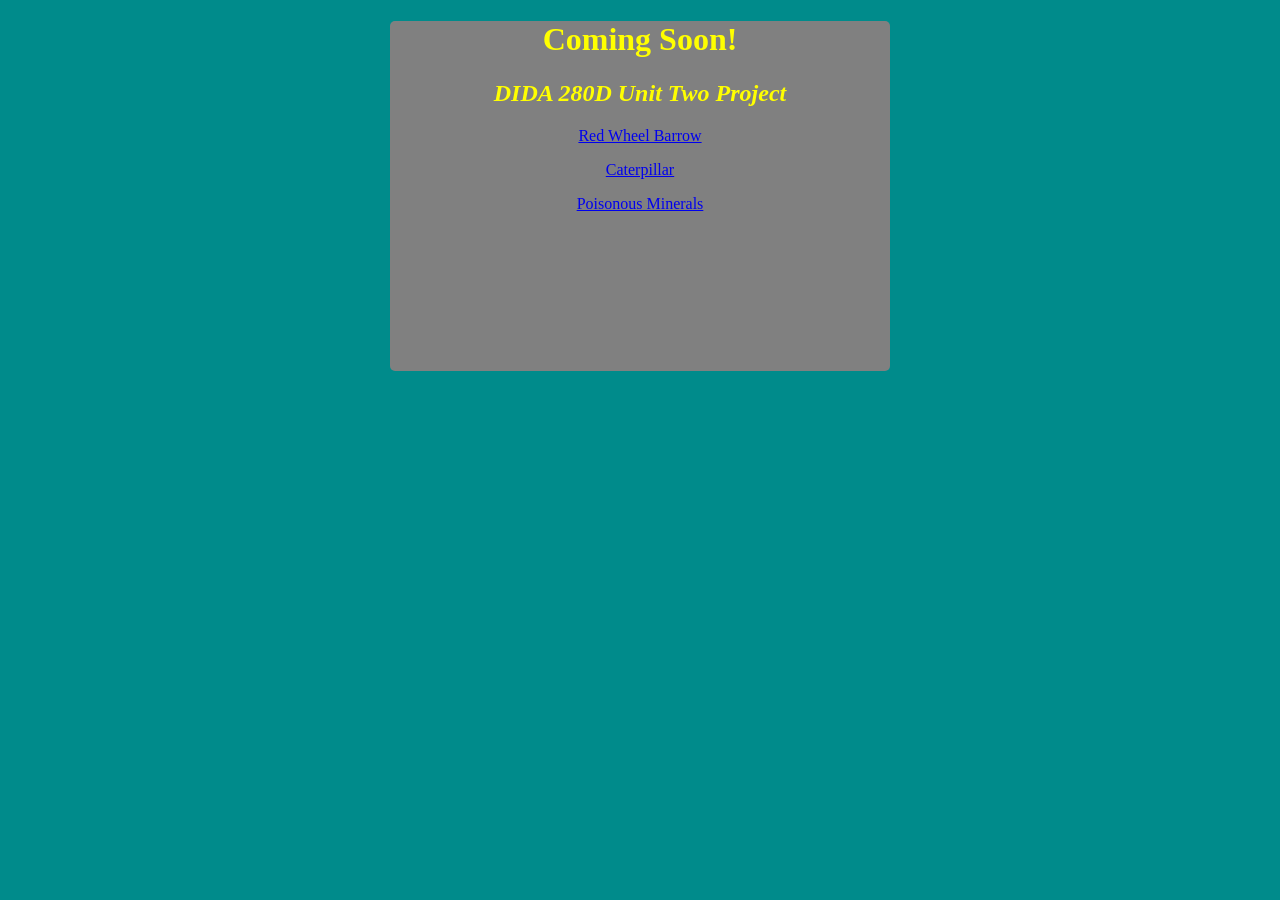
<file: docs/index.html>
<!DOCTYPE html>
<html lang="en" style="background-color: darkcyan;">
<head>
    <meta charset="UTF-8">
    <link rel="stylesheet" href="stylesheet.css">
</head>
<body>
    <div class="opaqueContainer">
    <h1 style="color: yellow;"><strong>Coming Soon!</strong></h1>
    <h2 style="color:yellow;"><i>DIDA 280D Unit Two Project</i></h2>
	<p><a href=https://l-cline.github.io/dig-pub-files/poemepub/OEBPS/page1.html>Red Wheel Barrow</a></p>
	<p><a href=https://l-cline.github.io/dig-pub-files/poemepub/OEBPS/cater.html>Caterpillar</a></p>
	<p><a href=https://l-cline.github.io/dig-pub-files/poemepub/OEBPS/mins.html>Poisonous Minerals</a></p>
</div>
</body>
</html>
</file>
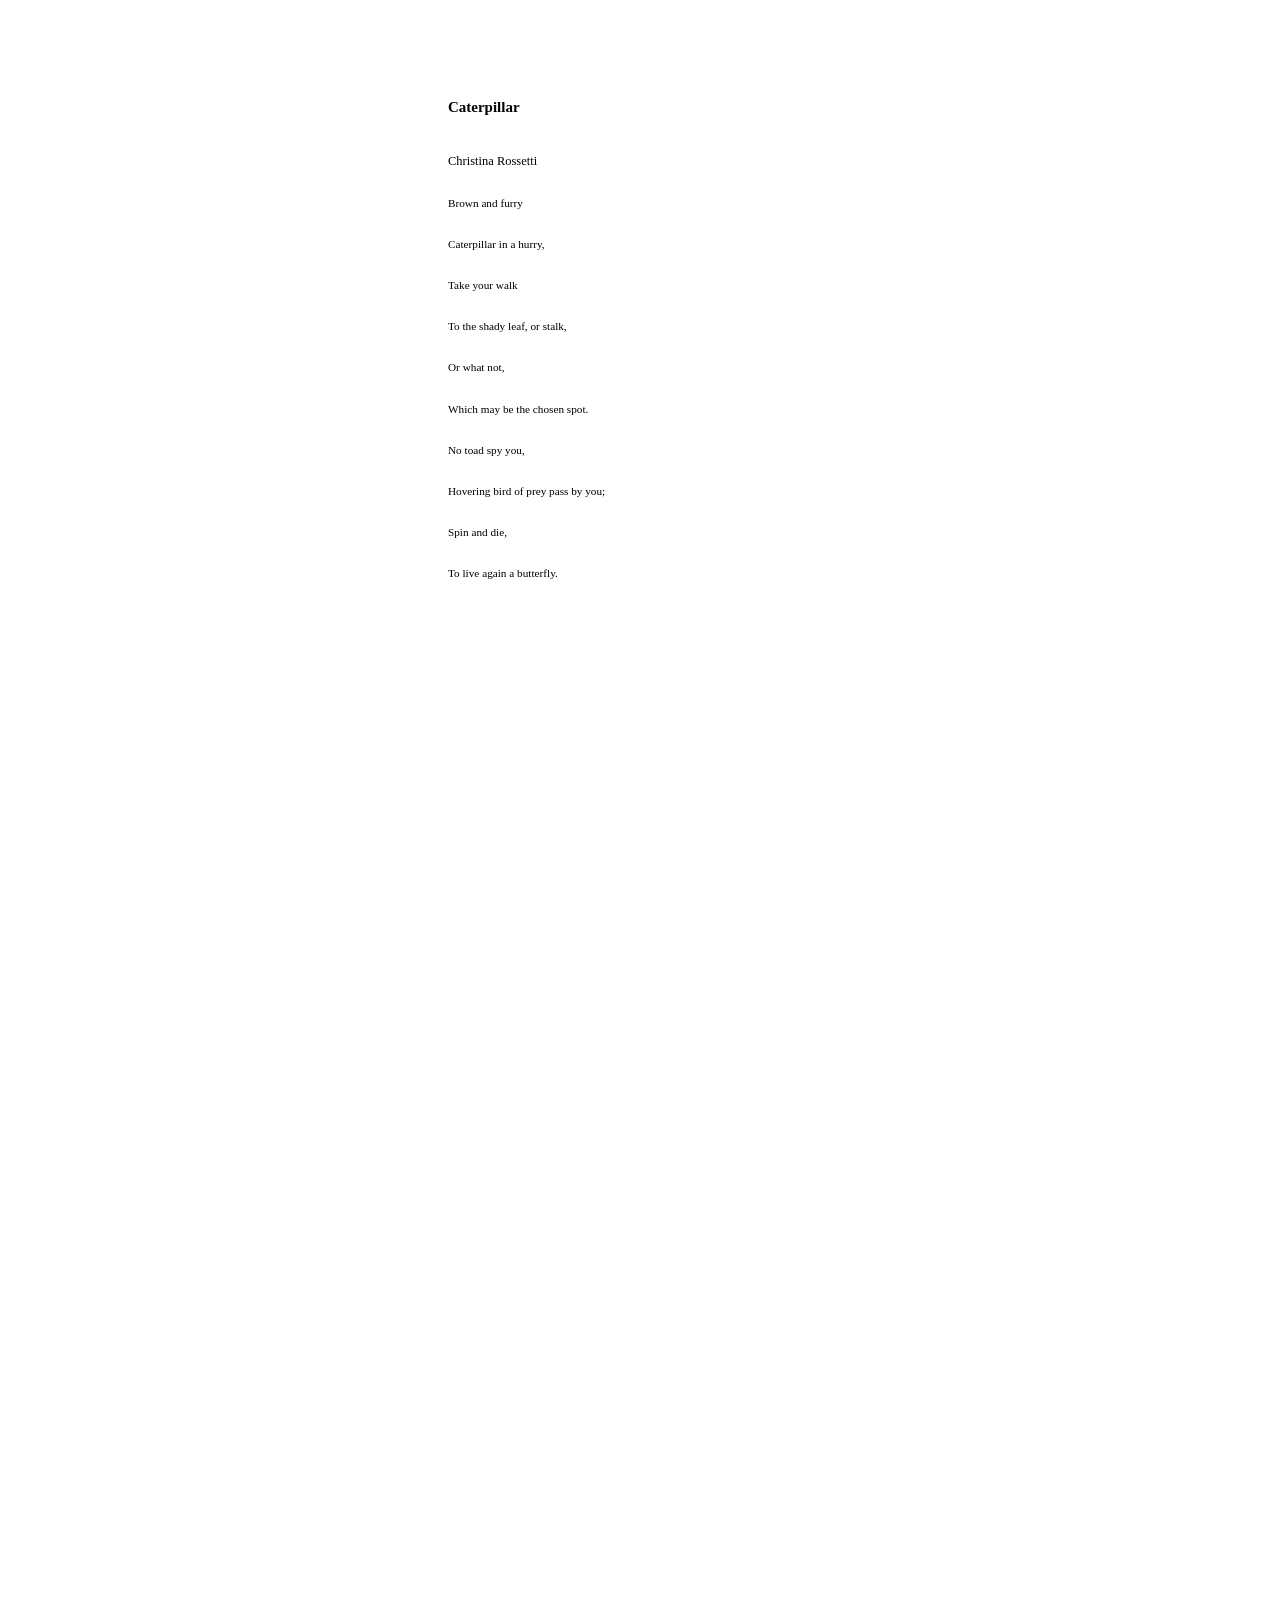
<file: poemepub/OEBPS/cater.html>
<!DOCTYPE html>
<html lang="en-US">
	<head>
		<meta charset="utf-8" />
		<title>page-1</title>
		<link href="css/styles.css" rel="stylesheet" type="text/css" />
		<link href="css/page1.css" rel="stylesheet" type="text/css" />
	</head>
	<body id="page-1">
		<div id="div1-1" class="text-frame" style="margin-left: auto; margin-right: auto; width: 30%;">
			<div id="div1-2">
				<h1 class="head_one style1">Caterpillar</p>
				<h1 class="head_one style2">Christina Rossetti</p>
				<p class="Body style3">Brown and furry</p>
				<p class="Body style3">Caterpillar in a hurry,</p>
				<p class="Body style3">Take your walk</p>
				<p class="Body style3">To the shady leaf, or stalk,</p>
				<p class="Body style3">Or what not,</p>
				<p class="Body style3">Which may be the chosen spot.</p>
				<p class="Body style3">No toad spy you,</p>
				<p class="Body style3">Hovering bird of prey pass by you;</p>
				<p class="Body style3">Spin and die,</p>
				<p class="Body style3">To live again a butterfly.</p>

			</div>
		</div>

	</body>
</html>
</file>
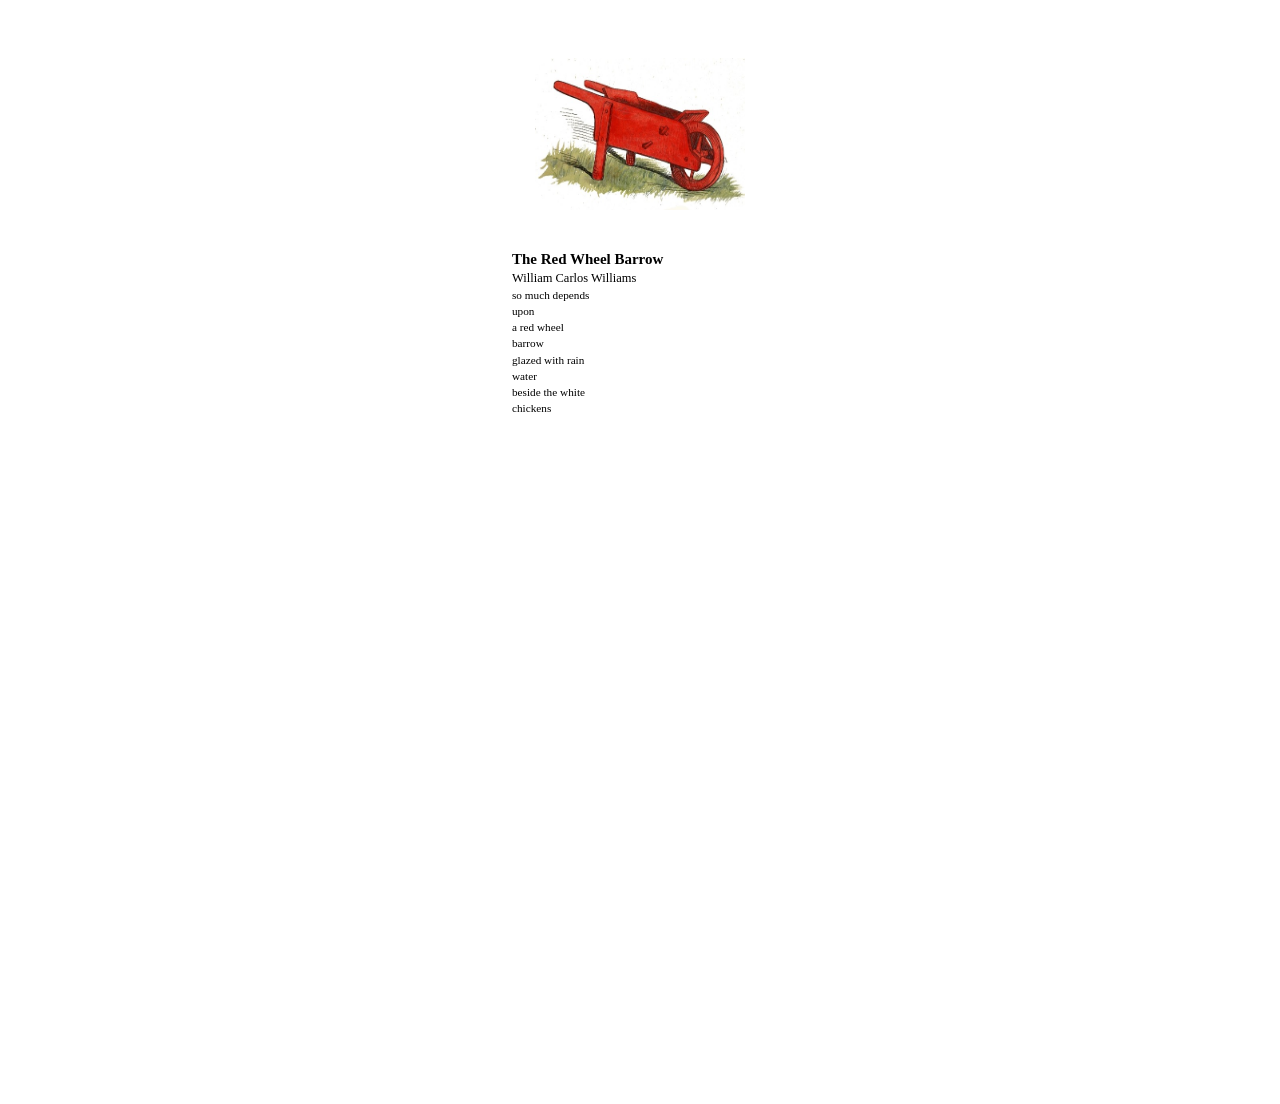
<file: poemepub/OEBPS/page1.html>
<!DOCTYPE html>
<html lang="en-US">
	<head>
		<meta charset="utf-8" />
		<meta name="viewport"/>
		<title>page-1</title>
		<link href="css/styles.css" rel="stylesheet" type="text/css" />
		<link href="css/page1.css" rel="stylesheet" type="text/css" />
	</head>
	<body >

		<div id="div1-3">
			<img class="fill" src="image/Red_Wheelbarrow_Drawing.jpg" style="margin-left: auto; margin-right: auto;"/>
		</div>
		<div id="div1-1" class="text-frame" style="margin-left: auto; margin-right: auto; width: 20%;">
			<div id="div1-2" >
				<h1 class="head_one style1">The Red Wheel Barrow</h1>
				<h1 class="head_one style2">William Carlos Williams</h1>
				<p class="Body style3">so much depends</p>
				<p class="Body style4">upon</p>
				<p class="Body style3">a red wheel</p>
				<p class="Body style4">barrow</p>
				<p class="Body style3">glazed with rain</p>
				<p class="Body style4">water</span></p>
				<p class="Body style3">beside the white</p>
				<p class="Body style4">chickens</p>
			</div>
		</div>
	</body>
</html>
</file>
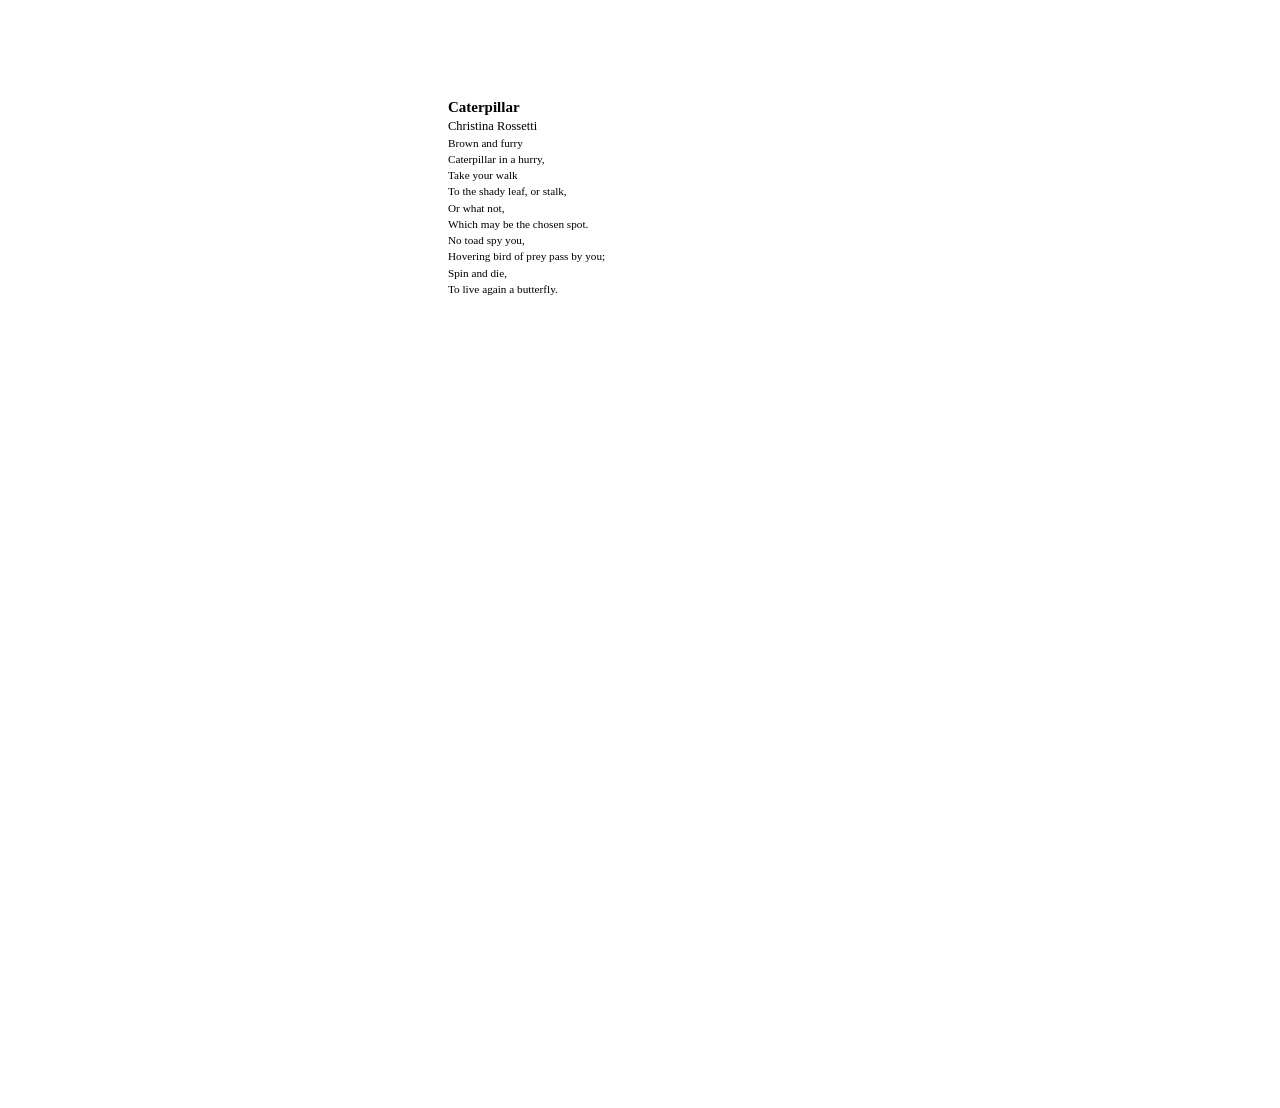
<file: docs/poemepub/OEBPS/cater.html>
<!DOCTYPE html>
<html lang="en-US">
	<head>
		<meta charset="utf-8" />
		<title>page-1</title>
		<link href="css/styles.css" rel="stylesheet" type="text/css" />
		<link href="css/page1.css" rel="stylesheet" type="text/css" />
	</head>
	<body id="page-1">
		<div id="div1-1" class="text-frame" style="margin-left: auto; margin-right: auto; width: 30%;">
			<div id="div1-2">
				<h1 class="head_one style1">Caterpillar</h1>
				<h1 class="head_one style2">Christina Rossetti</h1>
				<p class="Body style3">Brown and furry</p>
				<p class="Body style3">Caterpillar in a hurry,</p>
				<p class="Body style3">Take your walk</p>
				<p class="Body style3">To the shady leaf, or stalk,</p>
				<p class="Body style3">Or what not,</p>
				<p class="Body style3">Which may be the chosen spot.</p>
				<p class="Body style3">No toad spy you,</p>
				<p class="Body style3">Hovering bird of prey pass by you;</p>
				<p class="Body style3">Spin and die,</p>
				<p class="Body style3">To live again a butterfly.</p>

			</div>
		</div>

	</body>
</html>
</file>
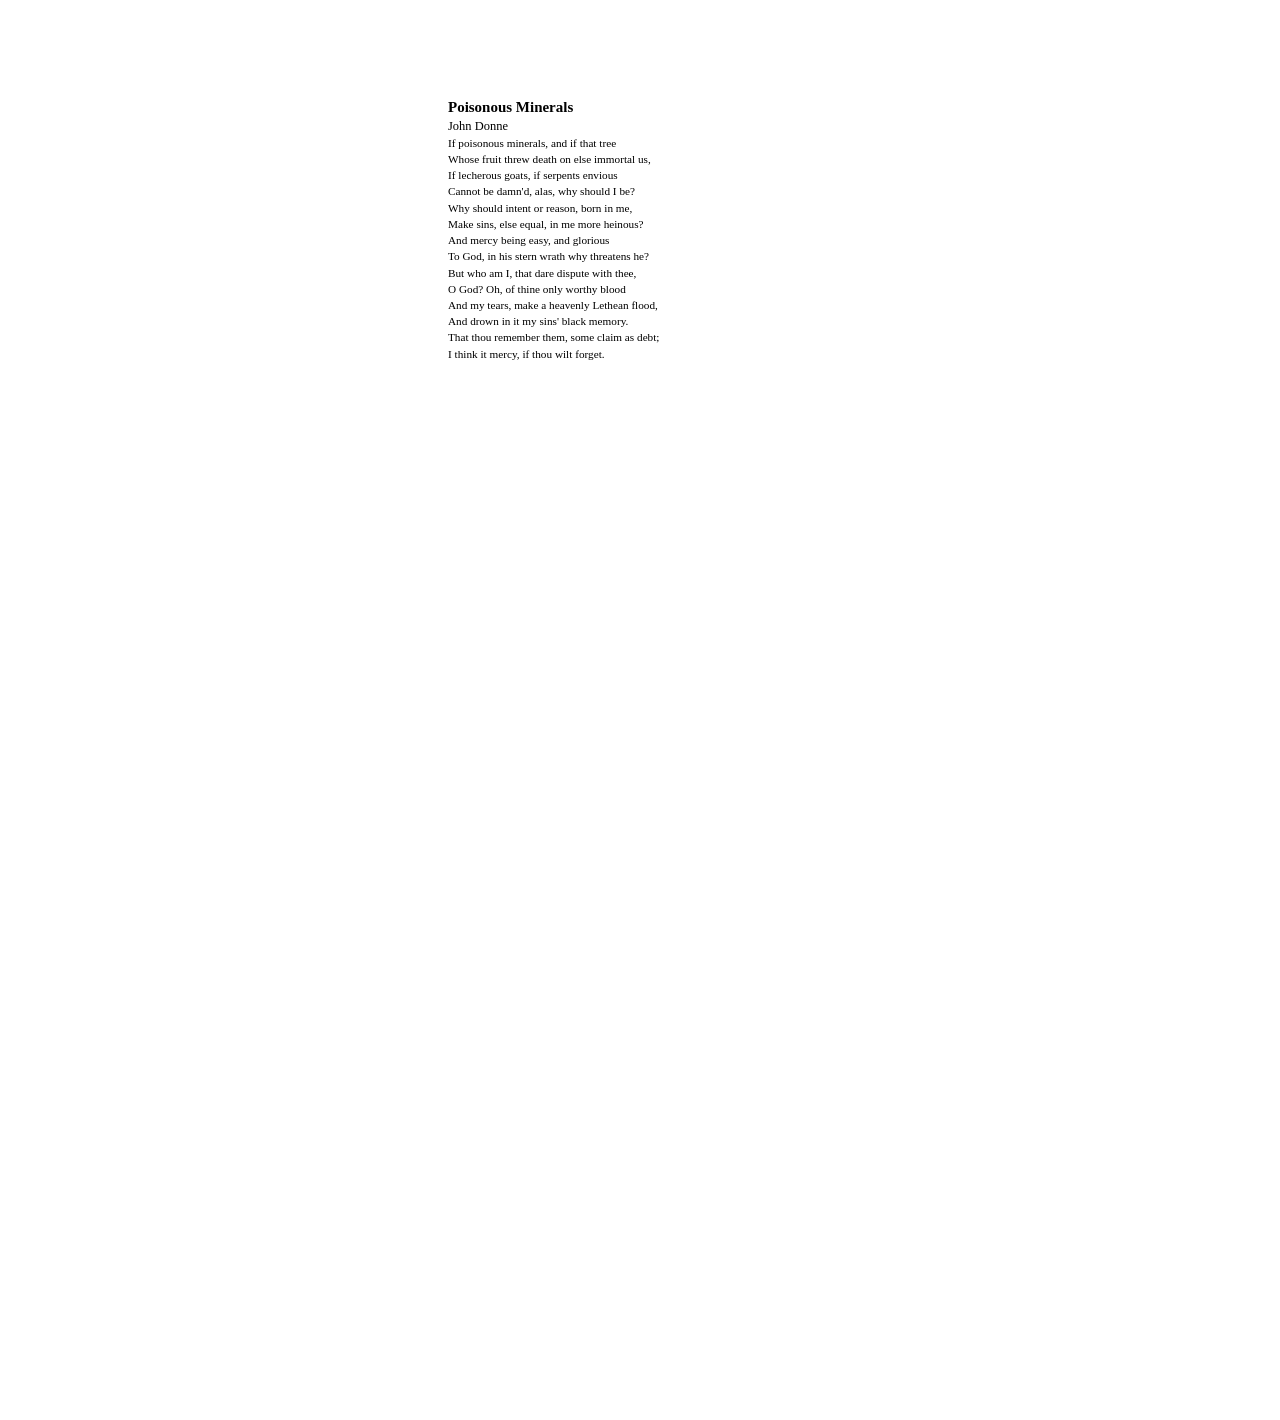
<file: docs/poemepub/OEBPS/mins.html>
<!DOCTYPE html>

	<head>
		<meta charset="utf-8" />
		<title>page-1</title>
		<link href="css/styles.css" rel="stylesheet" type="text/css" />
		<link href="css/page1.css" rel="stylesheet" type="text/css" />
	</head>
	<body id="page-1">
		<div id="div1-1" class="text-frame" style="margin-left: auto; margin-right: auto; width: 30%;">
			<div id="div1-2">
				<h1 class="head_one style1">Poisonous Minerals</h1>
				<h1 class="head_one style2">John Donne</h1>
				<p class="Body style3">If poisonous minerals, and if that tree</p>
				<p class="Body style3">Whose fruit threw death on else immortal us,</p>
				<p class="Body style3">If lecherous goats, if serpents envious</p>
				<p class="Body style3">Cannot be damn&apos;d, alas, why should I be?</p>
				<p class="Body style3">Why should intent or reason, born in me,</p>
				<p class="Body style3">Make sins, else equal, in me more heinous?</p>
				<p class="Body style3">And mercy being easy, and glorious</p>
				<p class="Body style3">To God, in his stern wrath why threatens he?</p>
				<p class="Body style3">But who am I, that dare dispute with thee,</p>
				<p class="Body style3">O God? Oh, of thine only worthy blood</p>
				<p class="Body style3">And my tears, make a heavenly Lethean flood,</p>
				<p class="Body style3">And drown in it my sins&apos; black memory.</p>
				<p class="Body style3">That thou remember them, some claim as debt;</p>
				<p class="Body style3">I think it mercy, if thou wilt forget.</p>
			</div>
		</div>
	</body>
</html>
</file>
<file: docs/stylesheet.css>
body {
    
}

.opaqueContainer {
   background-color: gray;
   margin: auto;
   height: 350px;
   width: 500px;
   border-radius: 5px;
   text-align: center;
   box-shadow: 5px black;

}
</file>
<file: poemepub/OEBPS/css/styles.css>
@font-face {
	font-family: "Goudy Old Style";
	font-style: normal;
	font-weight: bold;
	src: url("../font/GOUDOSB.TTF");
}
@font-face {
	font-family: "Goudy Old Style";
	font-style: normal;
	font-weight: normal;
	src: url("../font/GOUDOS.TTF");
}
body, div, p, h1, h2, h3, h4, h5, h6, pre, blockquote, address, a, code {
	margin: 0;
	padding-bottom: 24px;
	border-width: 0;
	text-align: left;
}
div, span[id], em {
	left: 0px;
	position: relative;
	top: 0px;
	transform-origin: 0% 0%;
}
p, h1 {
	line-height: 1;
	text-rendering: optimizeSpeed;
	white-space: pre;
}
stanza {
	display: block;
	line-height: 1;
	margin: 0;
	padding: 0;
	border-width: 0;
	text-rendering: optimizeSpeed;
	white-space: pre;
}
div.text-frame {
	border-style: solid;
}
.head_one {
	font-family: Arial, sans-serif;
	font-size: 36px;
	font-style: normal;
	font-weight: normal;
}
.Body {
	font-family: "Goudy Old Style", serif;
	font-size: 36px;
	font-style: normal;
	font-weight: normal;
}
.stanza {
	font-family: "Goudy Old Style", serif;
	font-size: 36px;
	font-style: normal;
	font-weight: normal;
}
.Emphasis {
	font-style: italic;
}
.style1 {
	font-family: "Goudy Old Style", serif;
	font-size: 72px;
	font-weight: bold;
}
.style2 {
	font-family: "Goudy Old Style", serif;
	font-size: 60px;
	font-style: normal;
	
}
.style3 {
	font-size: 54px;
}
.style4 {
	font-family: "Goudy Old Style", serif;
	font-size: 54px;
}
img.fill {
	height: 100%;
	position: absolute;
	top: 5%;
	width: 100%;
}
</file>
<file: poemepub/OEBPS/css/page1.css>
#div1-1 {
	height: 80%;
	top: 100px;
	width: 60%;
	z-index: 0;
}
#div1-2 {
	height: 50%;
	transform: translate(0px, 0px) scale(0.208);
	width: 60%;
}
#div1-3 {
	height: 128px;
	top: 50px;
	margin-left: auto;
	margin-right: auto;
	width: 210px;
	z-index: 86;
}
</file>
<file: docs/poemepub/OEBPS/css/styles.css>
@font-face {
	font-family: "Goudy Old Style";
	font-style: normal;
	font-weight: bold;
	src: url("../font/GOUDOSB.TTF");
}
@font-face {
	font-family: "Goudy Old Style";
	font-style: normal;
	font-weight: normal;
	src: url("../font/GOUDOS.TTF");
}
body, div, p, h1, h2, h3, h4, h5, h6, pre, blockquote, address, a, code {
	margin: 0;
	padding-bottom: 24px;
	border-width: 0;
	text-align: left;
}
div, span[id], em {
	left: 0px;
	position: relative;
	top: 0px;
	transform-origin: 0% 0%;
}
p, h1 {
	line-height: 1;
	text-rendering: optimizeSpeed;
	white-space: pre;
}
stanza {
	display: block;
	line-height: 1;
	margin: 0;
	padding: 0;
	border-width: 0;
	text-rendering: optimizeSpeed;
	white-space: pre;
}
div.text-frame {
	border-style: solid;
}
.head_one {
	font-family: Arial, sans-serif;
	font-size: 36px;
	font-style: normal;
	font-weight: normal;
}
.Body {
	font-family: "Goudy Old Style", serif;
	font-size: 36px;
	font-style: normal;
	font-weight: normal;
}
.stanza {
	font-family: "Goudy Old Style", serif;
	font-size: 36px;
	font-style: normal;
	font-weight: normal;
}
.Emphasis {
	font-style: italic;
}
.style1 {
	font-family: "Goudy Old Style", serif;
	font-size: 72px;
	font-weight: bold;
}
.style2 {
	font-family: "Goudy Old Style", serif;
	font-size: 60px;
	font-style: normal;
	
}
.style3 {
	font-size: 54px;
}
.style4 {
	font-family: "Goudy Old Style", serif;
	font-size: 54px;
}
img.fill {
	height: 100%;
	position: absolute;
	top: 5%;
	width: 100%;
}
</file>
<file: docs/poemepub/OEBPS/css/page1.css>
#div1-1 {
	height: 80%;
	top: 100px;
	width: 60%;
	z-index: 0;
}
#div1-2 {
	height: 50%;
	transform: translate(0px, 0px) scale(0.208);
	width: 60%;
}
#div1-3 {
	height: 128px;
	top: 50px;
	margin-left: auto;
	margin-right: auto;
	width: 210px;
	z-index: 86;
}
</file>
